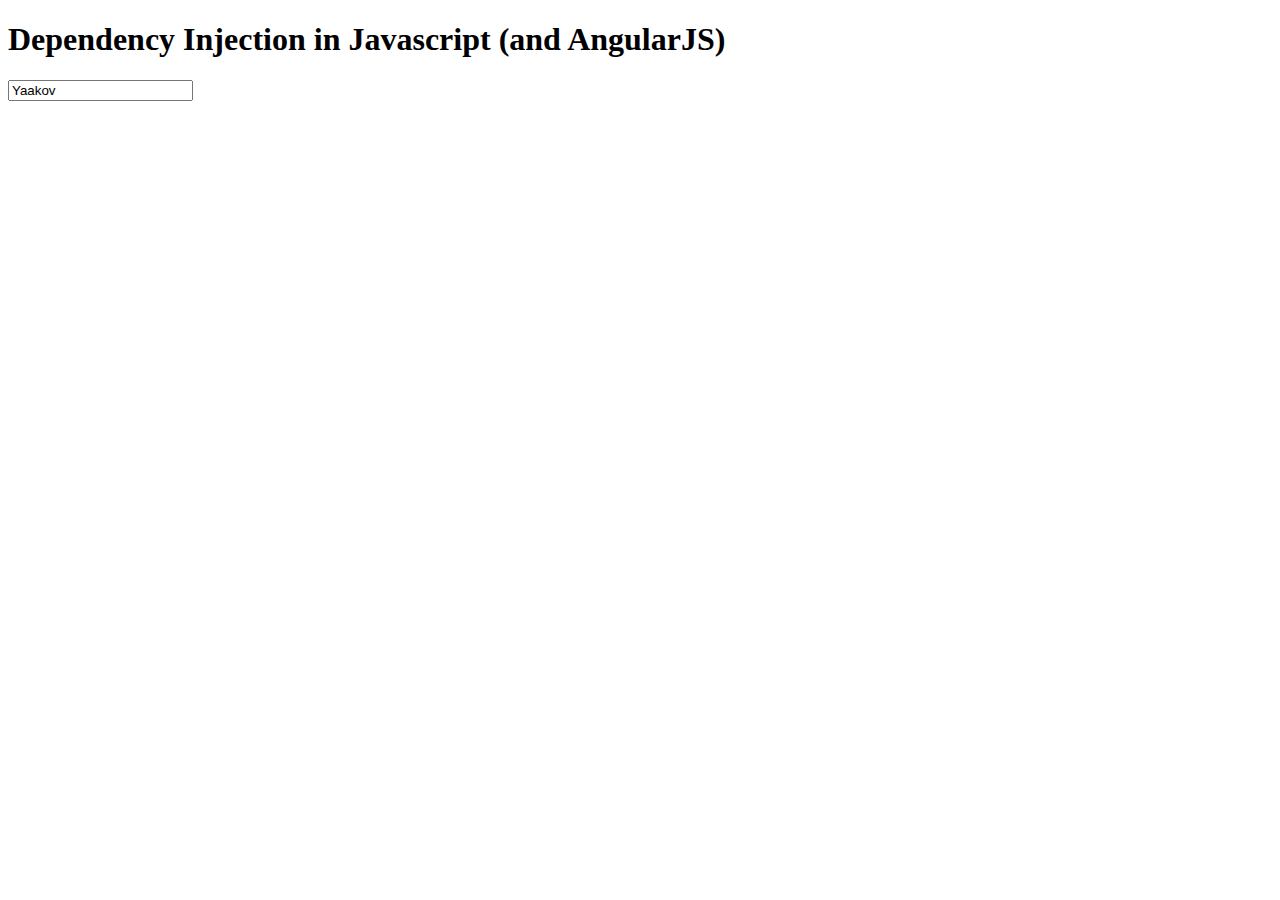
<file: index.html>
<!DOCTYPE html>
<html ng-app='DIApp'>
  <head>
    <meta charset="utf-8">
    <script src="angular.min.js"></script>
    <script src="app.js"></script>
    <title>Dependency Injection in Javascript
           (and AngularJS)</title>
  </head>
  <body>
    <h1>Dependency Injection in Javascript (and AngularJS)</h1>
    <div ng-controller='DIController'>
      <input type="text"
             ng-model="name"
             ng-blur="upper();">
    </div>
  </body>
</html>
</file>
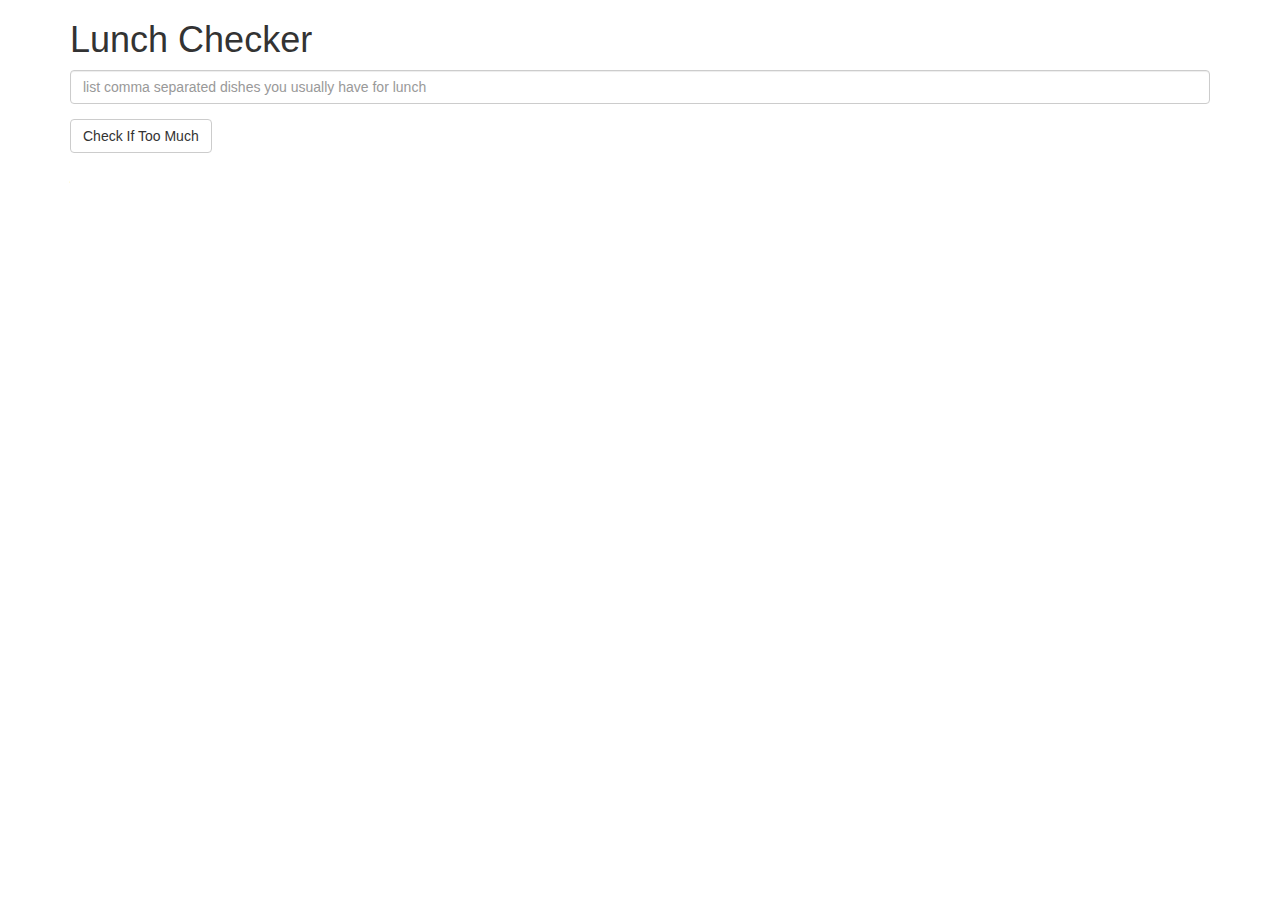
<file: assignment1/index.html>
<!doctype html>
<html lang="en">
  <head>
    <title>Lunch Checker</title>
    <meta name="viewport" content="width=device-width, initial-scale=1">
    <link rel="stylesheet" href="styles/bootstrap.min.css">
    <style>
      .message { font-size: 1.3em; font-weight: bold; }
    </style>
  </head>
  <body ng-app="LunchChecker">
     <div class="container">
       <h1>Lunch Checker</h1>
       <div ng-controller='LCController'>
         <div class="form-group">
           <input id="lunch-menu" type="text"
             ng-model="items"
             placeholder="list comma separated dishes you usually have for lunch"
             class="form-control">
         </div>
         <div class="form-group">
           <button class="btn btn-default" ng-click="countItems()">Check If Too Much</button>
         </div>
         <div class="form-group message">
           {{message}}
         </div>
       </div>
     </div>

     <script src="../angular.min.js"></script>
     <script src="app.js"></script>

  </body>
</html>
</file>
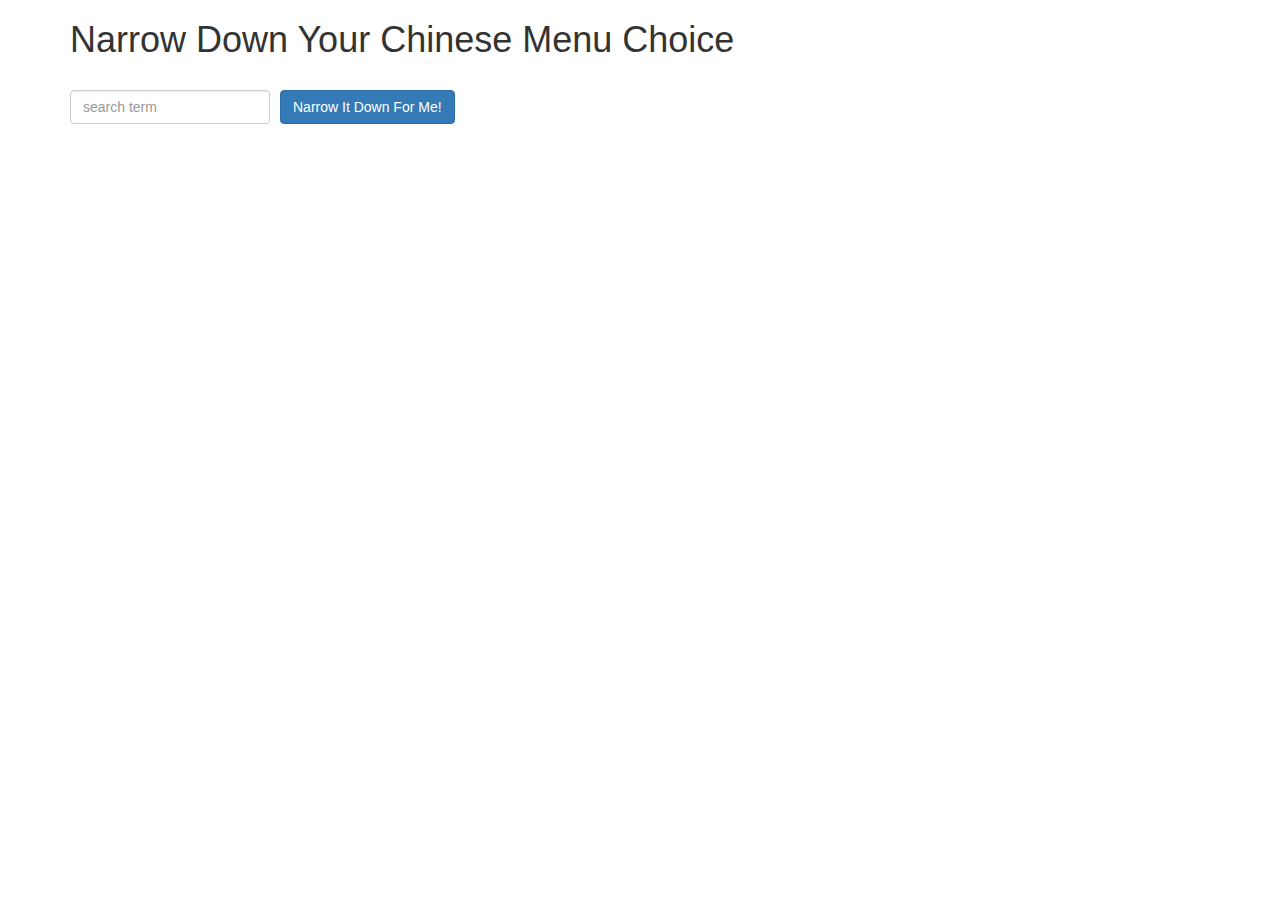
<file: assignment3/index.html>
<!doctype html>
<html lang="en">
  <head>
    <title>Narrow Down Your Menu Choice</title>
    <meta name="viewport" content="width=device-width, initial-scale=1">
    <link rel="stylesheet" href="styles/bootstrap.min.css">
    <link rel="stylesheet" href="styles/styles.css">
  </head>
  <body ng-app="NarrowItDownApp">
    <div class="container" ng-controller='NarrowItDownController as narrowCtrl'>
      <h1>Narrow Down Your Chinese Menu Choice</h1>

      <div class="form-group">
        <input type="text" placeholder="search term" ng-model="narrowCtrl.searchTerm" class="form-control">
      </div>
      <div class="form-group narrow-button">
        <button class="btn btn-primary" ng-click="narrowCtrl.narrowItDown(narrowCtrl.searchTerm)">Narrow It Down For Me!</button>
      </div>

      <!-- Bonus loader (see Bonus section of the assignment) -->
      <items-loader-indicator></items-loader-indicator>

      <br/><br/><br/>

      <div class="alert alert-danger" ng-if="narrowCtrl.hasErrors()">{{narrowCtrl.error}}</div>

      <!-- found-items should be implemented as a component -->
      <found-items found-items="narrowCtrl.found" on-remove="narrowCtrl.removeItem(index)"></found-items>
    </div>

    <script src="../angular.min.js"></script>
    <script src="app.js"></script>

  </body>
</html>
</file>
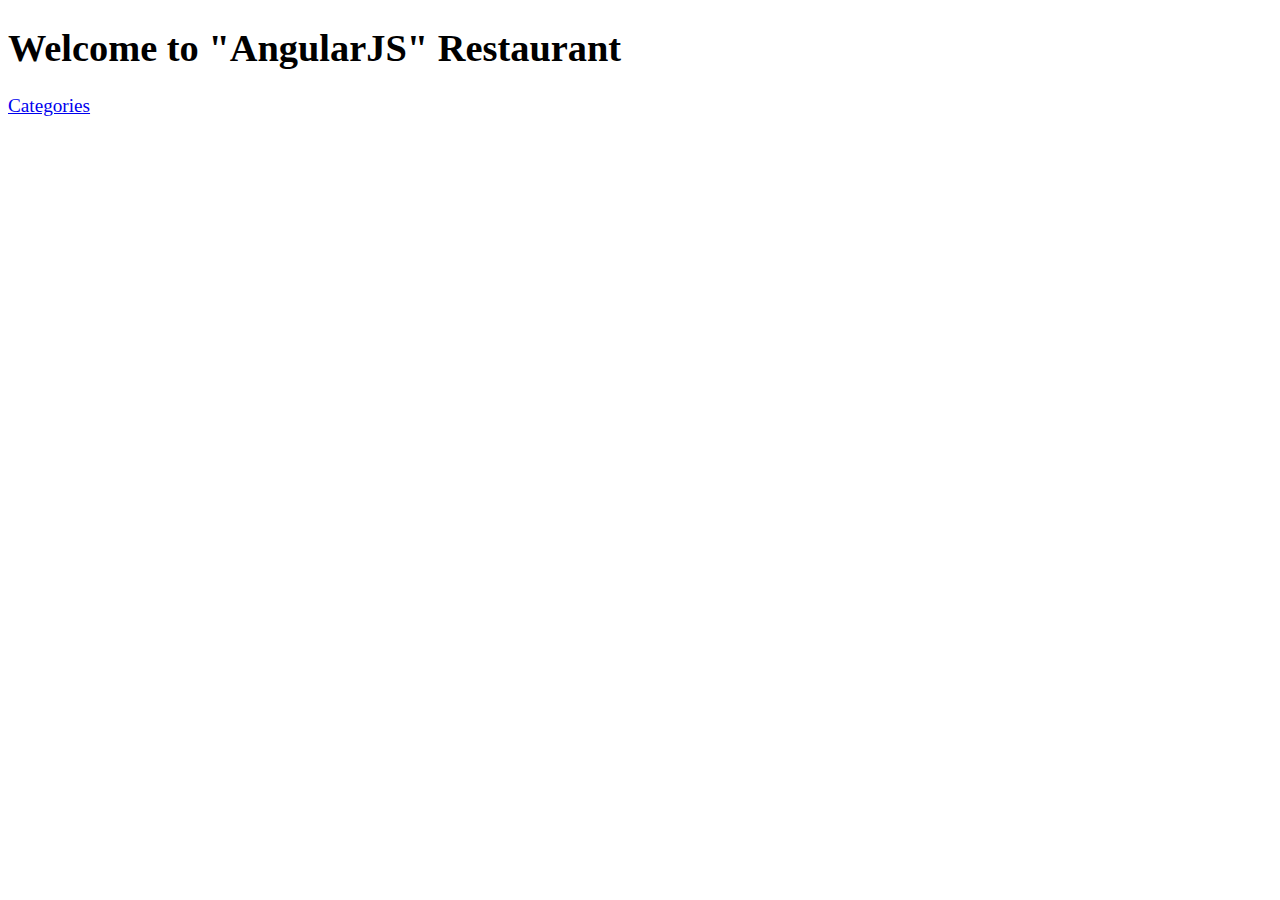
<file: assignment4/index.html>
<!DOCTYPE html>
<html ng-app='MenuApp'>
  <head>
    <meta charset="utf-8">
    <link rel="icon" type="image/ico" href="favicon.ico">
    <link rel="stylesheet" href="css/styles.css">
    <title>AngularJS Menu</title>
  </head>
  <body>
    <loading-spinner></loading-spinner>

    <h1>Welcome to "AngularJS" Restaurant</h1>

    <ui-view></ui-view>

    <!-- Libraries -->
    <script src="lib/angular.min.js"></script>
    <script src="lib/angular-ui-router.min.js"></script>

    <!-- Modules -->
    <script src="src/menu/menu-app.module.js"></script>
    <script src="src/data/data.module.js"></script>
    <script src="src/spinner/spinner.module.js"></script>

    <!-- Routes -->
    <script src="src/routes.js"></script>

    <!-- 'Data' module artifacts -->
    <script src="src/data/menu-data.service.js"></script>

    <!-- 'MenuApp' module artifacts -->
    <script src="src/menu/categories-list.controller.js"></script>
    <script src="src/menu/items-list.controller.js"></script>
    <script src="src/menu/categories.component.js"></script>
    <script src="src/menu/items.component.js"></script>

    <!-- 'Spinner' module artifacts -->
    <script src="src/spinner/loading-spinner.component.js"></script>

  </body>
</html>
</file>
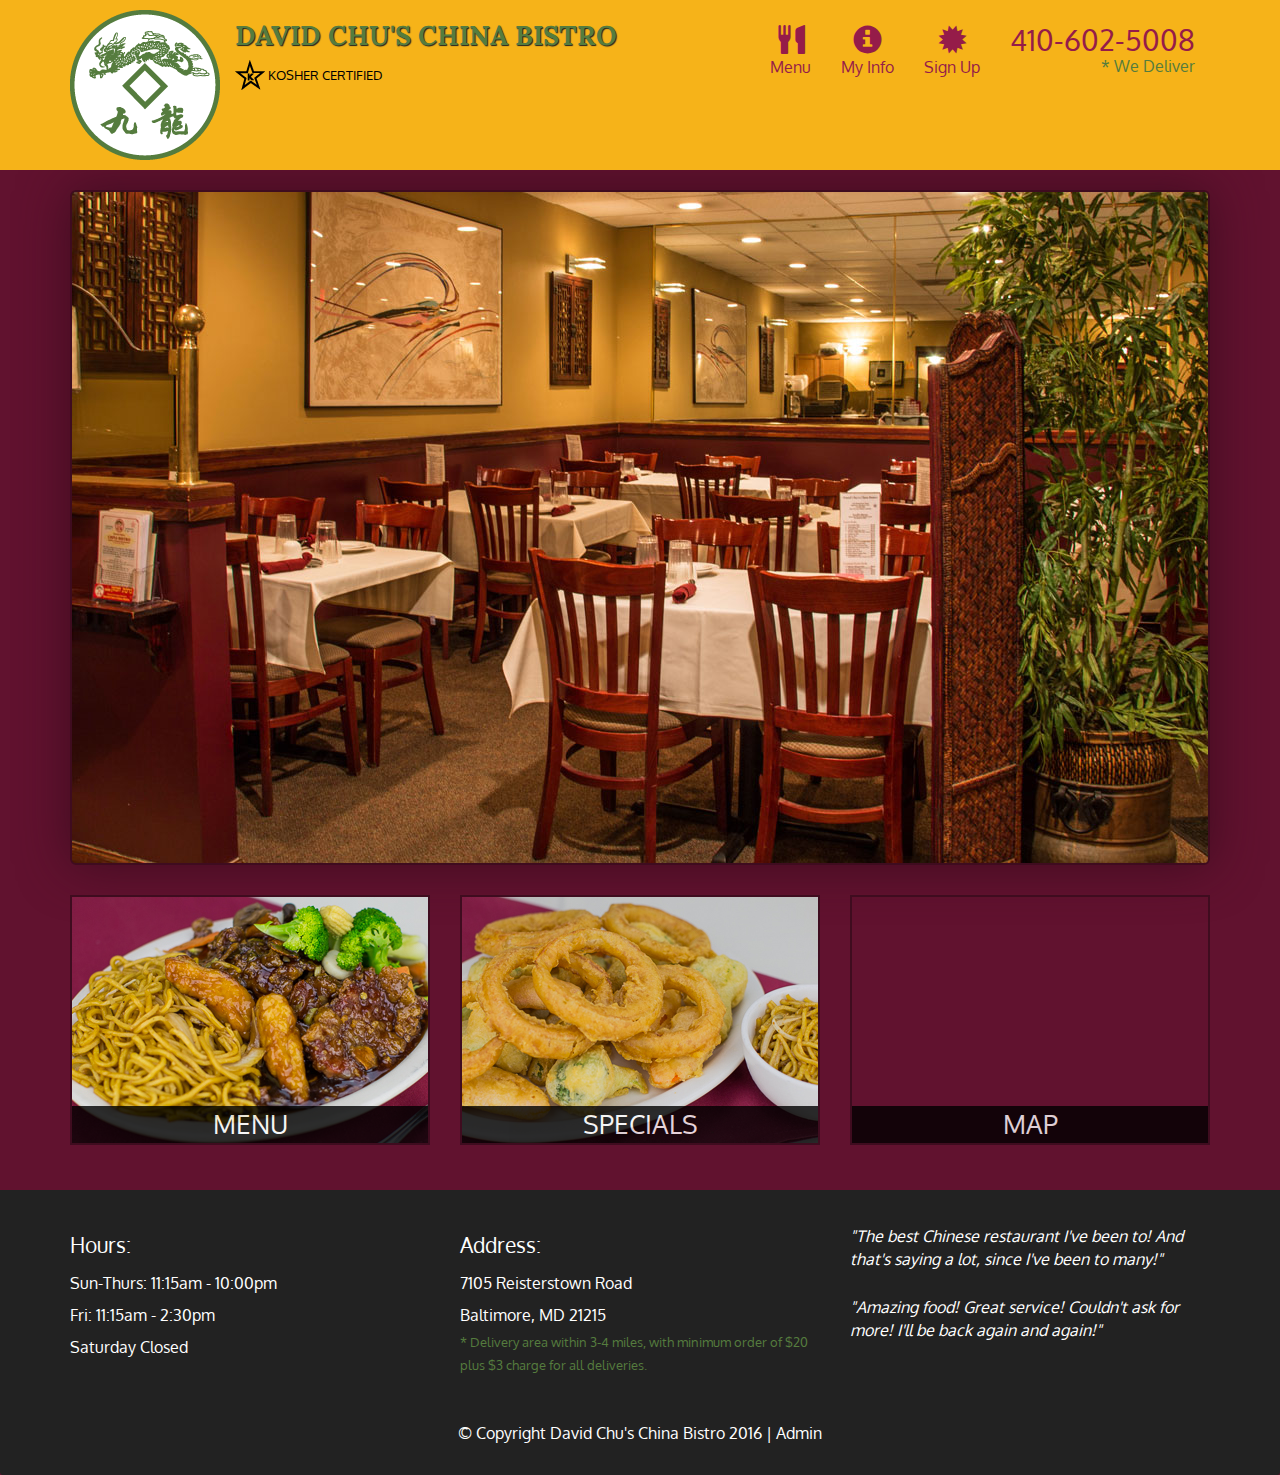
<file: assignment5.bk/index.html>
<!DOCTYPE html>
<html lang="en">
  <head>
    <meta charset="utf-8">
    <meta http-equiv="X-UA-Compatible" content="IE=edge">
    <meta name="viewport" content="width=device-width, initial-scale=1">
    <title>David Chu's China Bistro</title>
    <link href='https://fonts.googleapis.com/css?family=Oxygen:400,300,700' rel='stylesheet' type='text/css'>
    <link href='https://fonts.googleapis.com/css?family=Lora' rel='stylesheet' type='text/css'>
    <link rel="stylesheet" href="css/bootstrap.min.css">
    <link rel="stylesheet" href="css/restaurant.css">
    <link rel="stylesheet" href="css/common.css">
  </head>
  <body ng-app="restaurant" ng-strict-di>

    <!-- Fixed position loading indicator -->
    <loading class="loading-indicator"></loading>

    <header>
      <nav id="header-nav" class="navbar navbar-default">
        <div class="container">
          <div class="navbar-header">
            <a href="index.html" class="pull-left visible-md visible-lg">
              <div id="logo-img" alt="Logo image"></div>
            </a>

            <div class="navbar-brand">
              <a href="index.html"><h1>David Chu's China Bistro</h1></a>
              <p>
              <img src="images/star-k-logo.png" alt="Kosher certification">
              <span>Kosher Certified</span>
              </p>
            </div>

            <button id="navbarToggle" type="button" class="navbar-toggle collapsed" data-toggle="collapse" data-target="#collapsable-nav" aria-expanded="false">
              <span class="sr-only">Toggle navigation</span>
              <span class="icon-bar"></span>
              <span class="icon-bar"></span>
              <span class="icon-bar"></span>
            </button>
          </div>

          <div id="collapsable-nav" class="collapse navbar-collapse">
            <ul id="nav-list" class="nav navbar-nav navbar-right">
              <li id="navHomeButton" class="visible-xs">
                <a href="index.html">
                  <span class="glyphicon glyphicon-home"></span> Home</a>
              </li>
              <li id="navMenuButton" ui-sref-active="active">
                <a ui-sref="public.menu">
                  <span class="glyphicon glyphicon-cutlery"></span><br class="hidden-xs"> Menu</a>
              </li>
              <li>
                <a href="#">
                  <span class="glyphicon glyphicon-info-sign"></span><br class="hidden-xs"> My Info</a>
              </li>
              <li>
                <a href="#">
                  <span class="glyphicon glyphicon-certificate"></span><br class="hidden-xs"> Sign Up</a>
              </li>
              <li id="phone" class="hidden-xs">
                <a href="tel:410-602-5008">
                  <span>410-602-5008</span></a><div>* We Deliver</div>
              </li>
            </ul><!-- #nav-list -->
          </div><!-- .collapse .navbar-collapse -->
        </div><!-- .container -->
      </nav><!-- #header-nav -->
    </header>

    <div id="call-btn" class="visible-xs">
      <a class="btn" href="tel:410-602-5008">
        <span class="glyphicon glyphicon-earphone"></span>
        410-602-5008
      </a>
    </div>
    <div id="xs-deliver" class="text-center visible-xs">* We Deliver</div>

    <ui-view>
      <div class="text-center initial-loading">
        <h2>Loading Site...</h2>
      </div>
    </ui-view>

    <footer class="panel-footer">
      <div class="container">
        <div class="row">
          <section id="hours" class="col-sm-4">
            <span>Hours:</span><br>
            Sun-Thurs: 11:15am - 10:00pm<br>
            Fri: 11:15am - 2:30pm<br>
            Saturday Closed
            <hr class="visible-xs">
          </section>
          <section id="address" class="col-sm-4">
            <span>Address:</span><br>
            7105 Reisterstown Road<br>
            Baltimore, MD 21215
            <p>* Delivery area within 3-4 miles, with minimum order of $20 plus $3 charge for all deliveries.</p>
            <hr class="visible-xs">
          </section>
          <section id="testimonials" class="col-sm-4">
            <p>"The best Chinese restaurant I've been to! And that's saying a lot, since I've been to many!"</p>
            <p>"Amazing food! Great service! Couldn't ask for more! I'll be back again and again!"</p>
          </section>
        </div>
        <div class="text-center">
          &copy; Copyright David Chu's China Bistro 2016 |
          <a ui-sref="admin.auth">Admin</a></div>
      </div>
    </footer>

    <!-- Libs -->
    <script src="lib/jquery-2.1.4.min.js"></script>
    <script src="lib/bootstrap.min.js"></script>
    <script src="lib/angular.min.js"></script>
    <script src="lib/angular-ui-router.min.js"></script>

    <!-- Main Restaurant Module -->
    <script src="src/restaurant.module.js"></script>

    <!-- Common Module -->
    <script src="src/common/common.module.js"></script>
    <script src="src/common/loading/loading.component.js"></script>
    <script src="src/common/loading/loading.interceptor.js"></script>
    <script src="src/common/menu.service.js"></script>

    <!-- Public Module -->
    <script src="src/public/public.module.js"></script>
    <script src="src/public/public.routes.js"></script>
    <script src="src/public/menu/menu.controller.js"></script>
    <script src="src/public/menu-category/menu-category.component.js"></script>
    <script src="src/public/menu-items/menu-items.controller.js"></script>
    <script src="src/public/menu-item/menu-item.component.js"></script>

    <!-- ADMIN SITE -->

    <!--Application files -->

  </body>

</html>
</file>
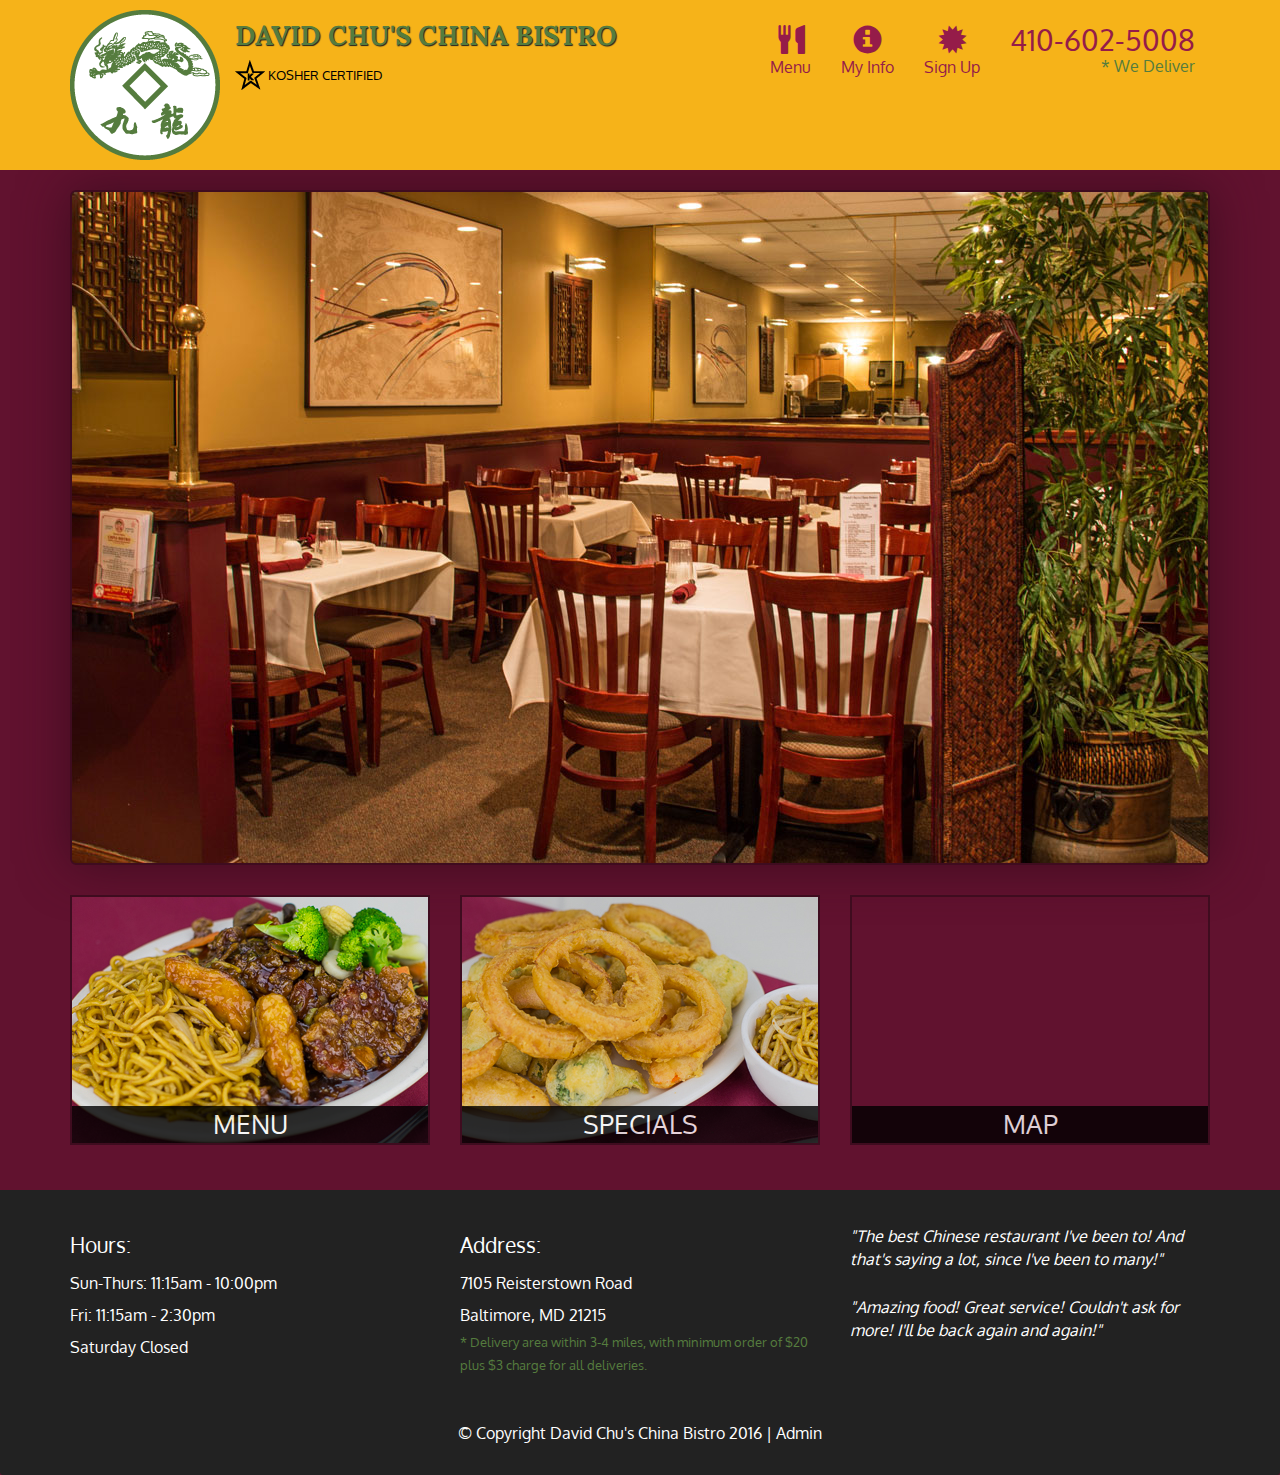
<file: assignment5/index.html>
<!DOCTYPE html>
<html lang="en">
  <head>
    <meta charset="utf-8">
    <meta http-equiv="X-UA-Compatible" content="IE=edge">
    <meta name="viewport" content="width=device-width, initial-scale=1">
    <title>David Chu's China Bistro</title>
    <link href='https://fonts.googleapis.com/css?family=Oxygen:400,300,700' rel='stylesheet' type='text/css'>
    <link href='https://fonts.googleapis.com/css?family=Lora' rel='stylesheet' type='text/css'>
    <link rel="stylesheet" href="css/bootstrap.min.css">
    <link rel="stylesheet" href="css/restaurant.css">
    <link rel="stylesheet" href="css/common.css">
  </head>
  <body ng-app="restaurant" ng-strict-di>

    <!-- Fixed position loading indicator -->
    <loading class="loading-indicator"></loading>

    <header>
      <nav id="header-nav" class="navbar navbar-default">
        <div class="container">
          <div class="navbar-header">
            <a href="index.html" class="pull-left visible-md visible-lg">
              <div id="logo-img" alt="Logo image"></div>
            </a>

            <div class="navbar-brand">
              <a href="index.html"><h1>David Chu's China Bistro</h1></a>
              <p>
              <img src="images/star-k-logo.png" alt="Kosher certification">
              <span>Kosher Certified</span>
              </p>
            </div>

            <button id="navbarToggle" type="button" class="navbar-toggle collapsed" data-toggle="collapse" data-target="#collapsable-nav" aria-expanded="false">
              <span class="sr-only">Toggle navigation</span>
              <span class="icon-bar"></span>
              <span class="icon-bar"></span>
              <span class="icon-bar"></span>
            </button>
          </div>

          <div id="collapsable-nav" class="collapse navbar-collapse">
            <ul id="nav-list" class="nav navbar-nav navbar-right">
              <li id="navHomeButton" class="visible-xs">
                <a href="index.html">
                  <span class="glyphicon glyphicon-home"></span> Home</a>
              </li>
              <li id="navMenuButton" ui-sref-active="active">
                <a ui-sref="public.menu">
                  <span class="glyphicon glyphicon-cutlery"></span><br class="hidden-xs"> Menu</a>
              </li>
              <li id="navInfoButton" ui-sref-active="active">
                <a ui-sref="public.info">
                  <span class="glyphicon glyphicon-info-sign"></span><br class="hidden-xs"> My Info</a>
              </li>
              <li id="navSignupButton" ui-sref-active="active">
                <a ui-sref="public.signup">
                  <span class="glyphicon glyphicon-certificate"></span><br class="hidden-xs"> Sign Up</a>
              </li>
              <li id="phone" class="hidden-xs">
                <a href="tel:410-602-5008">
                  <span>410-602-5008</span></a><div>* We Deliver</div>
              </li>
            </ul><!-- #nav-list -->
          </div><!-- .collapse .navbar-collapse -->
        </div><!-- .container -->
      </nav><!-- #header-nav -->
    </header>

    <div id="call-btn" class="visible-xs">
      <a class="btn" href="tel:410-602-5008">
        <span class="glyphicon glyphicon-earphone"></span>
        410-602-5008
      </a>
    </div>
    <div id="xs-deliver" class="text-center visible-xs">* We Deliver</div>

    <ui-view>
      <div class="text-center initial-loading">
        <h2>Loading Site...</h2>
      </div>
    </ui-view>

    <footer class="panel-footer">
      <div class="container">
        <div class="row">
          <section id="hours" class="col-sm-4">
            <span>Hours:</span><br>
            Sun-Thurs: 11:15am - 10:00pm<br>
            Fri: 11:15am - 2:30pm<br>
            Saturday Closed
            <hr class="visible-xs">
          </section>
          <section id="address" class="col-sm-4">
            <span>Address:</span><br>
            7105 Reisterstown Road<br>
            Baltimore, MD 21215
            <p>* Delivery area within 3-4 miles, with minimum order of $20 plus $3 charge for all deliveries.</p>
            <hr class="visible-xs">
          </section>
          <section id="testimonials" class="col-sm-4">
            <p>"The best Chinese restaurant I've been to! And that's saying a lot, since I've been to many!"</p>
            <p>"Amazing food! Great service! Couldn't ask for more! I'll be back again and again!"</p>
          </section>
        </div>
        <div class="text-center">
          &copy; Copyright David Chu's China Bistro 2016 |
          <a ui-sref="admin.auth">Admin</a></div>
      </div>
    </footer>

    <!-- Libs -->
    <script src="lib/jquery-2.1.4.min.js"></script>
    <script src="lib/bootstrap.min.js"></script>
    <script src="lib/angular.min.js"></script>
    <script src="lib/angular-ui-router.min.js"></script>

    <!-- Main Restaurant Module -->
    <script src="src/restaurant.module.js"></script>

    <!-- Common Module -->
    <script src="src/common/common.module.js"></script>
    <script src="src/common/loading/loading.component.js"></script>
    <script src="src/common/loading/loading.interceptor.js"></script>
    <script src="src/common/menu.service.js"></script>
    <script src="src/common/user.service.js"></script>

    <!-- Public Module -->
    <script src="src/public/public.module.js"></script>
    <script src="src/public/public.routes.js"></script>
    <script src="src/public/menu/menu.controller.js"></script>
    <script src="src/public/menu-category/menu-category.component.js"></script>
    <script src="src/public/menu-items/menu-items.controller.js"></script>
    <script src="src/public/menu-item/menu-item.component.js"></script>
    <script src="src/public/signup/signup.controller.js"></script>
    <script src="src/public/info/info.controller.js"></script>
    
    <!-- ADMIN SITE -->

    <!--Application files -->

  </body>

</html>
</file>
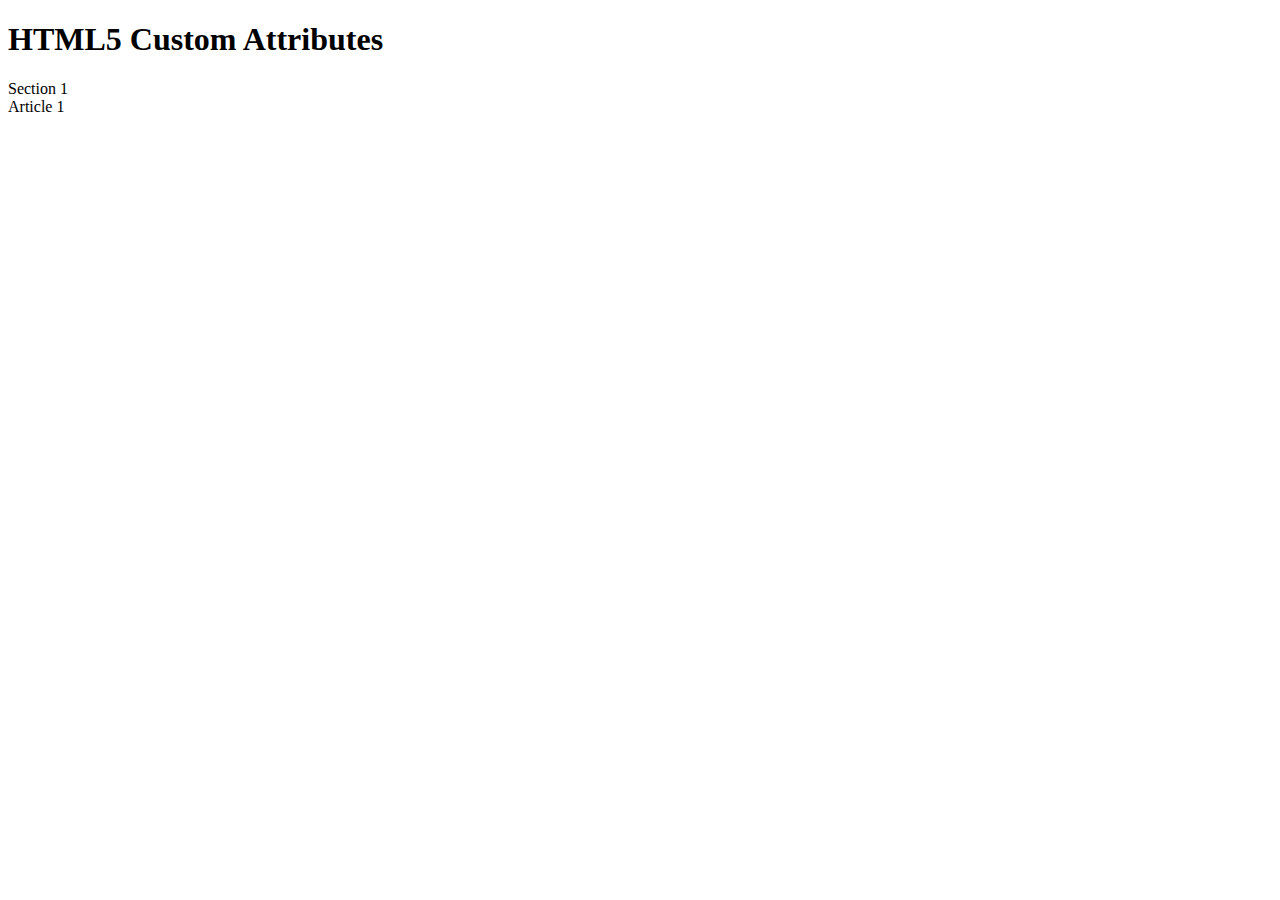
<file: binding_tags.html>
<!DOCTYPE html>
<html>
  <head>
    <meta charset="utf-8">
    <title>HTML5 Custom Attributes</title>
  </head>
  <body>
    <h1>HTML5 Custom Attributes</h1>

    <div id="target" ng-app="myTestApp">
      <section>Section 1
        <article>Article 1</article>
      </section>
    </div>
    <script>
    // var elem = document.getElementById('target');
    // console.log(elem);
    //
    // console.log(elem.getAttribute('ng-app'));

    var elem2 = document.querySelector("[ng-app]");
    console.log(elem2);
    console.log(elem2.getAttribute('ng-app'));

    </script>
  </body>
</html>
</file>
<file: assignment3/styles/styles.css>
h1 {
  margin-bottom: 30px;
}
input[type="text"] {
  width: 200px;
  float: left;
}
.narrow-button {
  float: left;
  margin-left: 10px;
}
.loader {
  display: none;
  margin-left: 5px;
  font-size: 10px;
  float: left;
  border-top: 1.1em solid rgba(147, 147, 147, 0.2);
  border-right: 1.1em solid rgba(147, 147, 147, 0.2);
  border-bottom: 1.1em solid rgba(147, 147, 147, 0.2);
  border-left: 1.1em solid #676767;
  -webkit-transform: translateZ(0);
  -ms-transform: translateZ(0);
  transform: translateZ(0);
  -webkit-animation: load8 1.1s infinite linear;
  animation: load8 1.1s infinite linear;
}
.loader,
.loader:after {
  border-radius: 50%;
  width: 3em;
  height: 3em;
}
@-webkit-keyframes load8 {
  0% {
    -webkit-transform: rotate(0deg);
    transform: rotate(0deg);
  }
  100% {
    -webkit-transform: rotate(360deg);
    transform: rotate(360deg);
  }
}
@keyframes load8 {
  0% {
    -webkit-transform: rotate(0deg);
    transform: rotate(0deg);
  }
  100% {
    -webkit-transform: rotate(360deg);
    transform: rotate(360deg);
  }
}
</file>
<file: assignment4/css/styles.css>
body {
  font-size: 1.2em;
}

.error {
  color: red;
  font-weight: bold;
  display: none;
}

.loading-icon {
  float: right;
}

ul li {list-style-type: none;}
li[ui-sref]:hover {
  display: inline-block;
  cursor: pointer;
  text-decoration: underline;
}
</file>
<file: assignment5.bk/css/restaurant.css>
body {
  font-size: 16px;
  color: #fff;
  background-color: #61122f;
  font-family: 'Oxygen', sans-serif;
}

.initial-loading {
  margin-top: 60px;
}

/** HEADER **/
#header-nav {
  background-color: #f6b319;
  border-radius: 0;
  border: 0;
}

#logo-img {
  background: url('../images/restaurant-logo_large.png') no-repeat;
  width: 150px;
  height: 150px;
  margin: 10px 15px 10px 0;
}

.navbar-brand {
  padding-top: 25px;
}
.navbar-brand h1 { /* Restaurant name */
  font-family: 'Lora', serif;
  color: #557c3e;
  font-size: 1.5em;
  text-transform: uppercase;
  font-weight: bold;
  text-shadow: 1px 1px 1px #222;
  margin-top: 0;
  margin-bottom: 0;
  line-height: .75;
}
.navbar-brand a:hover, .navbar-brand a:focus {
  text-decoration: none;
}
.navbar-brand p { /* Kosher cert */
  color: #000;
  text-transform: uppercase;
  font-size: .7em;
  margin-top: 15px;
}
.navbar-brand p span { /* Star-K */
  vertical-align: middle;
}

#nav-list {
  margin-top: 10px;
}
#nav-list a {
  color: #951C49;
  text-align: center;
}
#nav-list a:hover {
  background: #E7E7E7;
}
#nav-list a span {
  font-size: 1.8em;
}

#phone {
  margin-top: 5px;
}
#phone a { /* Phone number */
  text-align: right;
  padding-bottom: 0;
}
#phone div { /* We Deliver */
  color: #557c3e;
  text-align: right;
  padding-right: 15px;
}

.navbar-header button.navbar-toggle, .navbar-header .icon-bar {
  border: 1px solid #61122f;
}
.navbar-header button.navbar-toggle {
  clear: both;
  margin-top: -30px;
}
/* END HEADER */

/* FOOTER */
.panel-footer {
  margin-top: 30px;
  padding-top: 35px;
  padding-bottom: 30px;
  background-color: #222;
  border-top: 0;
}
.panel-footer div.row {
  margin-bottom: 35px;
}
#hours, #address {
  line-height: 2;
}
#hours > span, #address > span {
  font-size: 1.3em;
}
#address p {
  color: #557c3e;
  font-size: .8em;
  line-height: 1.8;
}
#testimonials {
  font-style: italic;
}
#testimonials p:nth-child(2) {
  margin-top: 25px;
}
a[ui-sref="admin.auth"] {
  color: #fff;
}
/* END FOOTER */

/********** Medium devices only **********/
@media (min-width: 992px) and (max-width: 1199px) {
  /* Header */
  #logo-img {
    background: url('../images/restaurant-logo_medium.png') no-repeat;
    width: 100px;
    height: 100px;
    margin: 5px 5px 5px 0;
  }
  /* End Header */
}


/********** Extra small devices only **********/
@media (max-width: 767px) {
  /* Header */
  .navbar-brand {
    padding-top: 10px;
    height: 80px;
  }
  .navbar-brand h1 { /* Restaurant name */
    padding-top: 10px;
    font-size: 5vw; /* 1vw = 1% of viewport width */
  }
  .navbar-brand p { /* Kosher cert */
    font-size: .6em;
    margin-top: 12px;
  }
  .navbar-brand p img { /* Star-K */
    height: 20px;
  }

  #collapsable-nav a { /* Collapsed nav menu text */
    font-size: 1.2em;
  }
  #collapsable-nav a span { /* Collapsed nav menu glyph */
    font-size: 1em;
    margin-right: 5px;
  }

  #call-btn > a {
    font-size: 1.5em;
    display: block;
    margin: 0 20px;
    padding: 10px;
    border: 2px solid #fff;
    background-color: #f6b319;
    color: #951c49;
  }
  #xs-deliver {
    margin-top: 5px;
    font-size: .7em;
    letter-spacing: .1em;
    text-transform: uppercase;
  }
  /* End Header */

  /* Footer */
  .panel-footer section {
    margin-bottom: 30px;
    text-align: center;
  }
  .panel-footer section:nth-child(3) {
    margin-bottom: 0; /* margin already exists on the whole row */
  }
  .panel-footer section hr {
    width: 50%;
  }
  /* End Footer */
}


/********** Super extra small devices Only :-) (e.g., iPhone 4) **********/
@media (max-width: 479px) {
  /* Header */
  .navbar-brand h1 { /* Restaurant name */
    padding-top: 5px;
    font-size: 6vw;
  }
  /* End Header */
}
</file>
<file: assignment5.bk/css/common.css>
.loading-indicator {
    display: block;
    width: 70px;
    position: fixed;
    left: 0;
    right: 0;
    margin: 0 auto;
    top: 40%;
    z-index: 100;
    background-color: #FFF;
}

.loading-indicator img {
    width: 70px;
    background-color: #FFF;
}

.ui-view-placeholder {
    margin-top: 60px;
}
</file>
<file: assignment5/css/restaurant.css>
body {
  font-size: 16px;
  color: #fff;
  background-color: #61122f;
  font-family: 'Oxygen', sans-serif;
}

.initial-loading {
  margin-top: 60px;
}

/** HEADER **/
#header-nav {
  background-color: #f6b319;
  border-radius: 0;
  border: 0;
}

#logo-img {
  background: url('../images/restaurant-logo_large.png') no-repeat;
  width: 150px;
  height: 150px;
  margin: 10px 15px 10px 0;
}

.navbar-brand {
  padding-top: 25px;
}
.navbar-brand h1 { /* Restaurant name */
  font-family: 'Lora', serif;
  color: #557c3e;
  font-size: 1.5em;
  text-transform: uppercase;
  font-weight: bold;
  text-shadow: 1px 1px 1px #222;
  margin-top: 0;
  margin-bottom: 0;
  line-height: .75;
}
.navbar-brand a:hover, .navbar-brand a:focus {
  text-decoration: none;
}
.navbar-brand p { /* Kosher cert */
  color: #000;
  text-transform: uppercase;
  font-size: .7em;
  margin-top: 15px;
}
.navbar-brand p span { /* Star-K */
  vertical-align: middle;
}

#nav-list {
  margin-top: 10px;
}
#nav-list a {
  color: #951C49;
  text-align: center;
}
#nav-list a:hover {
  background: #E7E7E7;
}
#nav-list a span {
  font-size: 1.8em;
}

#phone {
  margin-top: 5px;
}
#phone a { /* Phone number */
  text-align: right;
  padding-bottom: 0;
}
#phone div { /* We Deliver */
  color: #557c3e;
  text-align: right;
  padding-right: 15px;
}

.navbar-header button.navbar-toggle, .navbar-header .icon-bar {
  border: 1px solid #61122f;
}
.navbar-header button.navbar-toggle {
  clear: both;
  margin-top: -30px;
}
/* END HEADER */

/* FOOTER */
.panel-footer {
  margin-top: 30px;
  padding-top: 35px;
  padding-bottom: 30px;
  background-color: #222;
  border-top: 0;
}
.panel-footer div.row {
  margin-bottom: 35px;
}
#hours, #address {
  line-height: 2;
}
#hours > span, #address > span {
  font-size: 1.3em;
}
#address p {
  color: #557c3e;
  font-size: .8em;
  line-height: 1.8;
}
#testimonials {
  font-style: italic;
}
#testimonials p:nth-child(2) {
  margin-top: 25px;
}
a[ui-sref="admin.auth"] {
  color: #fff;
}
/* END FOOTER */

/********** Medium devices only **********/
@media (min-width: 992px) and (max-width: 1199px) {
  /* Header */
  #logo-img {
    background: url('../images/restaurant-logo_medium.png') no-repeat;
    width: 100px;
    height: 100px;
    margin: 5px 5px 5px 0;
  }
  /* End Header */
}


/********** Extra small devices only **********/
@media (max-width: 767px) {
  /* Header */
  .navbar-brand {
    padding-top: 10px;
    height: 80px;
  }
  .navbar-brand h1 { /* Restaurant name */
    padding-top: 10px;
    font-size: 5vw; /* 1vw = 1% of viewport width */
  }
  .navbar-brand p { /* Kosher cert */
    font-size: .6em;
    margin-top: 12px;
  }
  .navbar-brand p img { /* Star-K */
    height: 20px;
  }

  #collapsable-nav a { /* Collapsed nav menu text */
    font-size: 1.2em;
  }
  #collapsable-nav a span { /* Collapsed nav menu glyph */
    font-size: 1em;
    margin-right: 5px;
  }

  #call-btn > a {
    font-size: 1.5em;
    display: block;
    margin: 0 20px;
    padding: 10px;
    border: 2px solid #fff;
    background-color: #f6b319;
    color: #951c49;
  }
  #xs-deliver {
    margin-top: 5px;
    font-size: .7em;
    letter-spacing: .1em;
    text-transform: uppercase;
  }
  /* End Header */

  /* Footer */
  .panel-footer section {
    margin-bottom: 30px;
    text-align: center;
  }
  .panel-footer section:nth-child(3) {
    margin-bottom: 0; /* margin already exists on the whole row */
  }
  .panel-footer section hr {
    width: 50%;
  }
  /* End Footer */
}


/********** Super extra small devices Only :-) (e.g., iPhone 4) **********/
@media (max-width: 479px) {
  /* Header */
  .navbar-brand h1 { /* Restaurant name */
    padding-top: 5px;
    font-size: 6vw;
  }
  /* End Header */
}
</file>
<file: assignment5/css/common.css>
.loading-indicator {
    display: block;
    width: 70px;
    position: fixed;
    left: 0;
    right: 0;
    margin: 0 auto;
    top: 40%;
    z-index: 100;
    background-color: #FFF;
}

.loading-indicator img {
    width: 70px;
    background-color: #FFF;
}

.ui-view-placeholder {
    margin-top: 60px;
}
</file>
